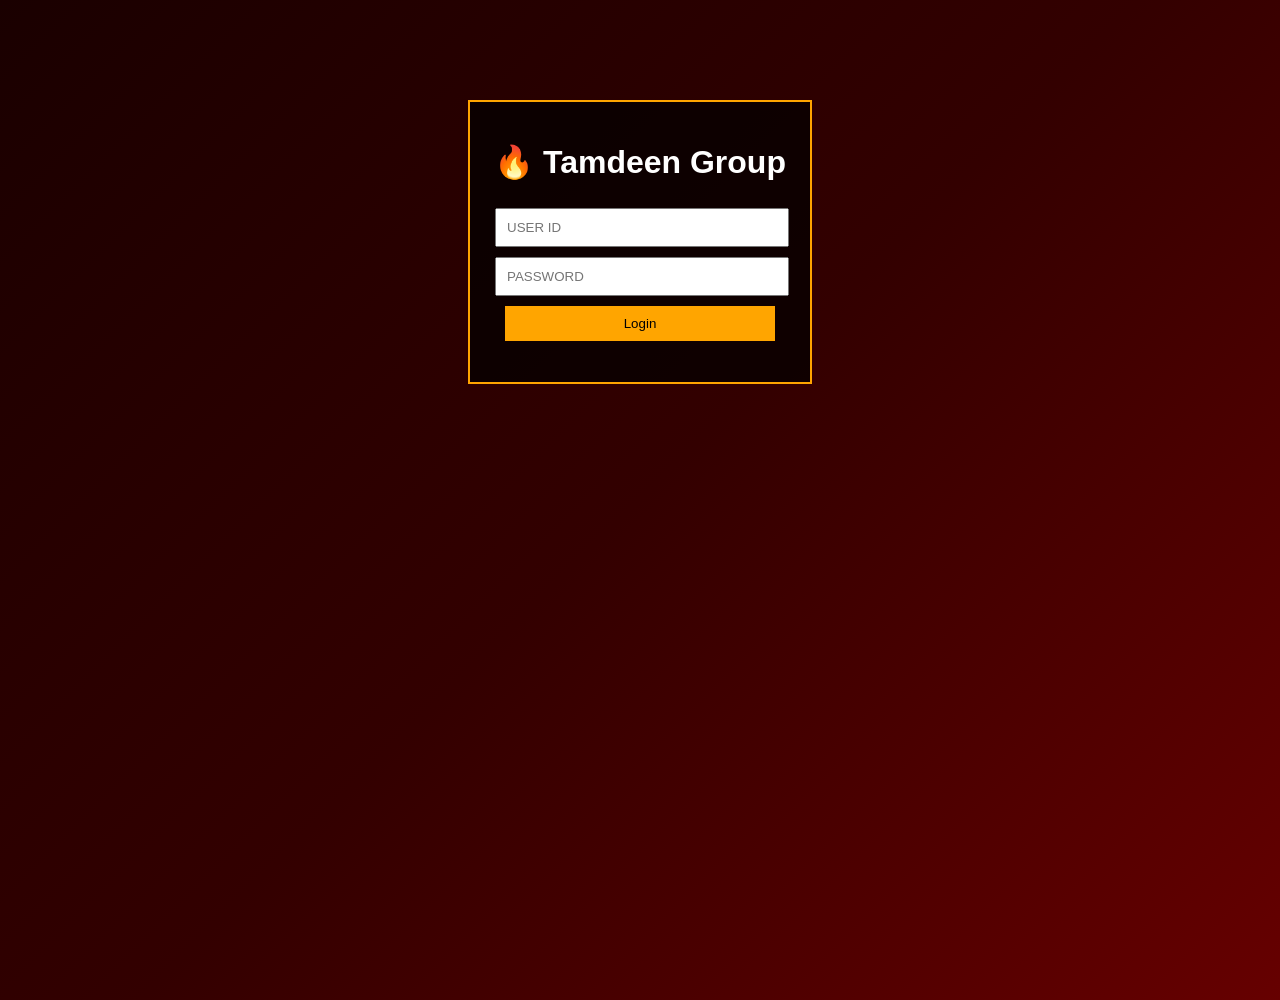
<file: index.html>
<!DOCTYPE html>
<html>
<head>
  <title>Login</title>
  <link rel="stylesheet" href="style.css">
</head>
<body class="fire-bg">

<div class="login-box">
  <h1>🔥 Tamdeen Group</h1>

  <input id="user" placeholder="USER ID">
  <input id="pass" type="password" placeholder="PASSWORD">

  <button onclick="login()">Login</button>
  <p id="err"></p>
</div>

<script src="app.js"></script>
</body>
</html>
</file>
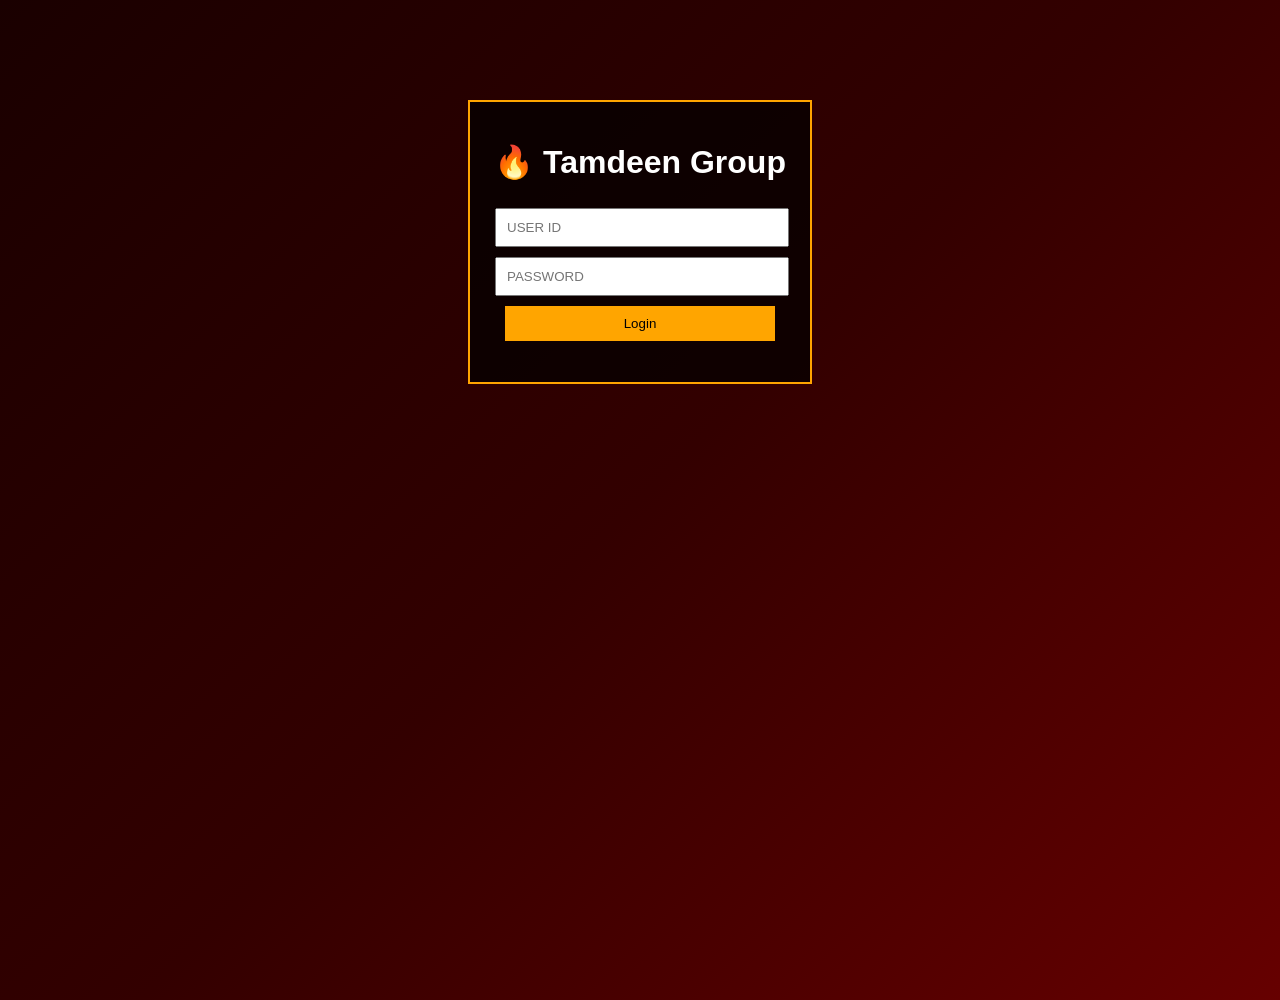
<file: home.html>
<!DOCTYPE html>
<html>
<head>
  <title>Malls</title>
  <link rel="stylesheet" href="style.css">
</head>
<body class="fire-bg">

<h1 class="center">🔥 Tamdeen Group</h1>

<div class="card" onclick="goMall('360')">360 Mall</div>
<div class="card" onclick="goMall('khiran')">Khiran Mall</div>
<div class="card" onclick="goMall('alkout')">Alkout Mall</div>

<button onclick="logout()">Logout</button>

<script src="app.js"></script>
</body>
</html>
</file>
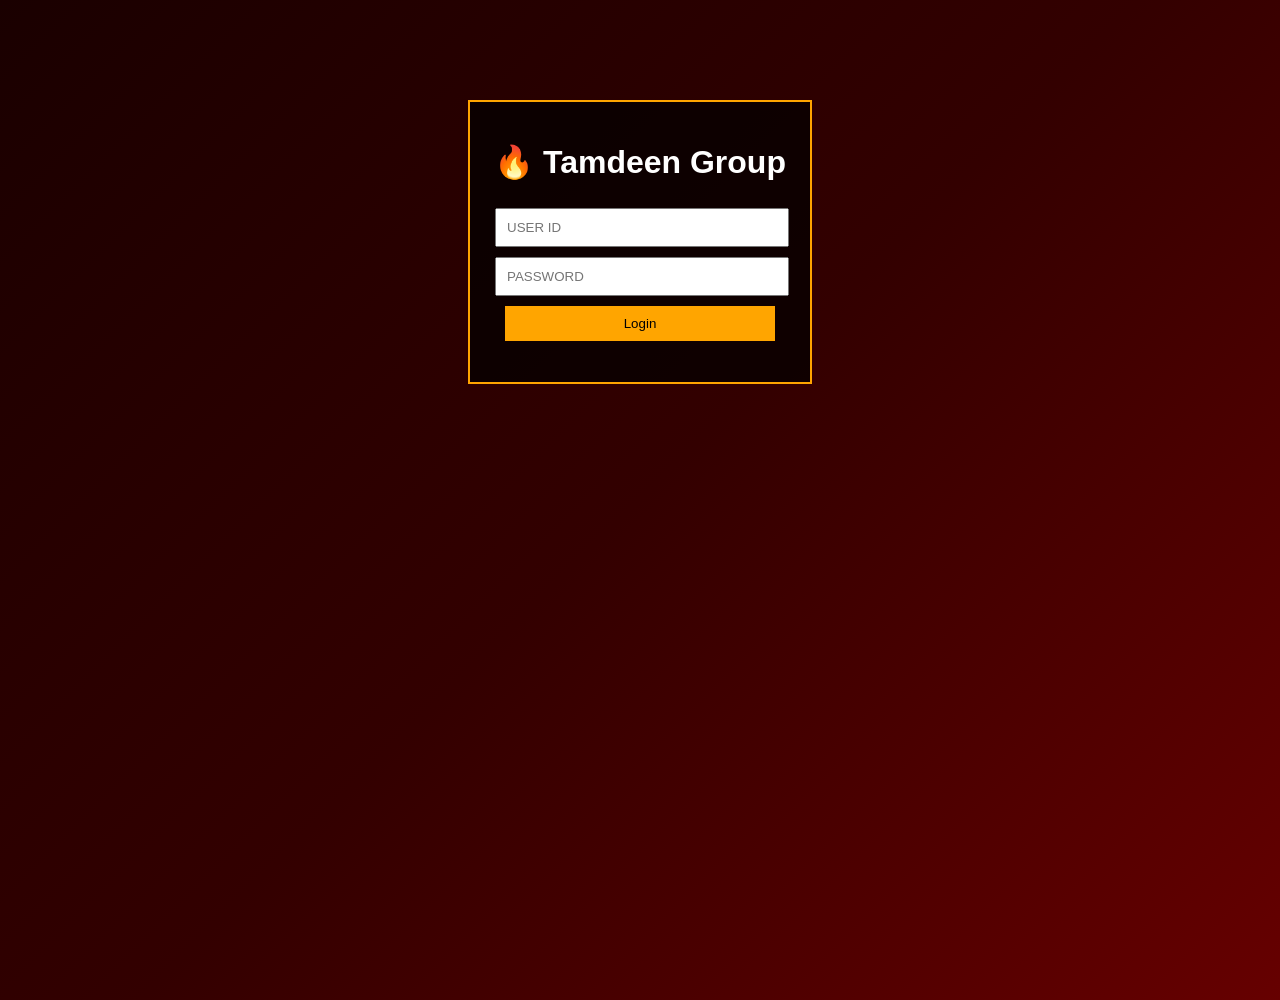
<file: module.html>
<!DOCTYPE html>
<html>
<head>
  <title>Module</title>
  <link rel="stylesheet" href="style.css">
</head>
<body class="fire-bg">

<h2 id="title"></h2>

<div class="tabs">
  <button onclick="showTab('daily')">Daily</button>
  <button onclick="showTab('monthly')">Monthly</button>
  <button onclick="showTab('yearly')">Yearly</button>
</div>

<div id="content"></div>

<button onclick="window.print()">Print PDF</button>

<script src="app.js"></script>
</body>
</html>
</file>
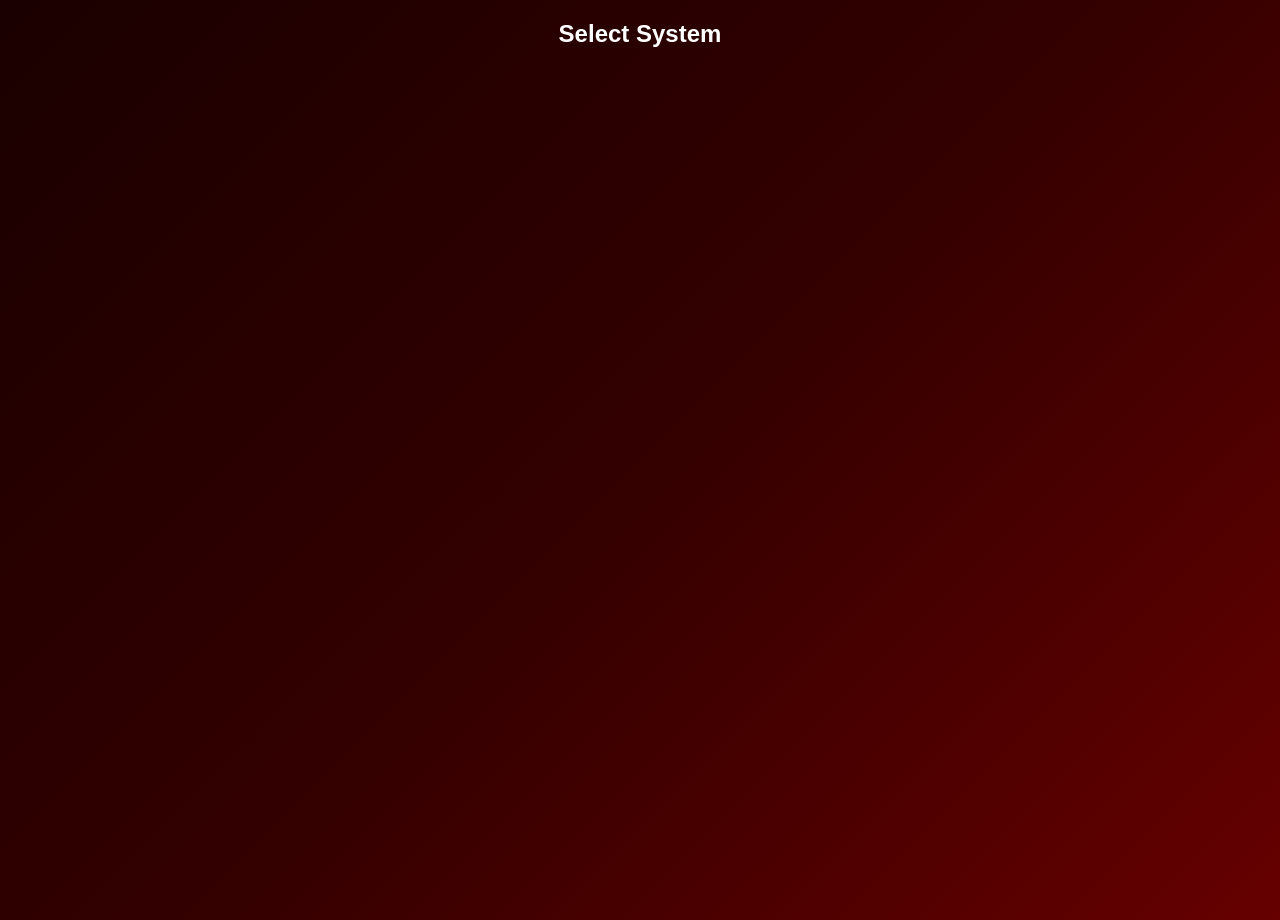
<file: system.html>
<!DOCTYPE html>
<html>
<head>
  <title>Systems</title>
  <link rel="stylesheet" href="style.css">
</head>
<body class="fire-bg">

<h2 class="center">Select System</h2>

<div id="systems"></div>

<script src="app.js"></script>
</body>
</html>
</file>
<file: style.css>
body {
  margin: 0;
  font-family: Arial;
  color: white;
}

.fire-bg {
  background: linear-gradient(135deg, #1a0000, #330000, #660000);
  min-height: 100vh;
}

.center {
  text-align: center;
}

.login-box {
  width: 300px;
  margin: 100px auto;
  padding: 20px;
  border: 2px solid orange;
  text-align: center;
  background: rgba(0,0,0,0.7);
}

input, button {
  padding: 10px;
  margin: 5px;
  width: 90%;
}

button {
  background: orange;
  border: none;
  cursor: pointer;
}

.card {
  padding: 20px;
  margin: 10px;
  border: 2px solid orange;
  text-align: center;
  cursor: pointer;
}

.tabs button {
  width: 30%;
}

table {
  width: 100%;
  border-collapse: collapse;
  margin-top: 10px;
}

td, th {
  border: 1px solid orange;
  padding: 5px;
}
</file>
